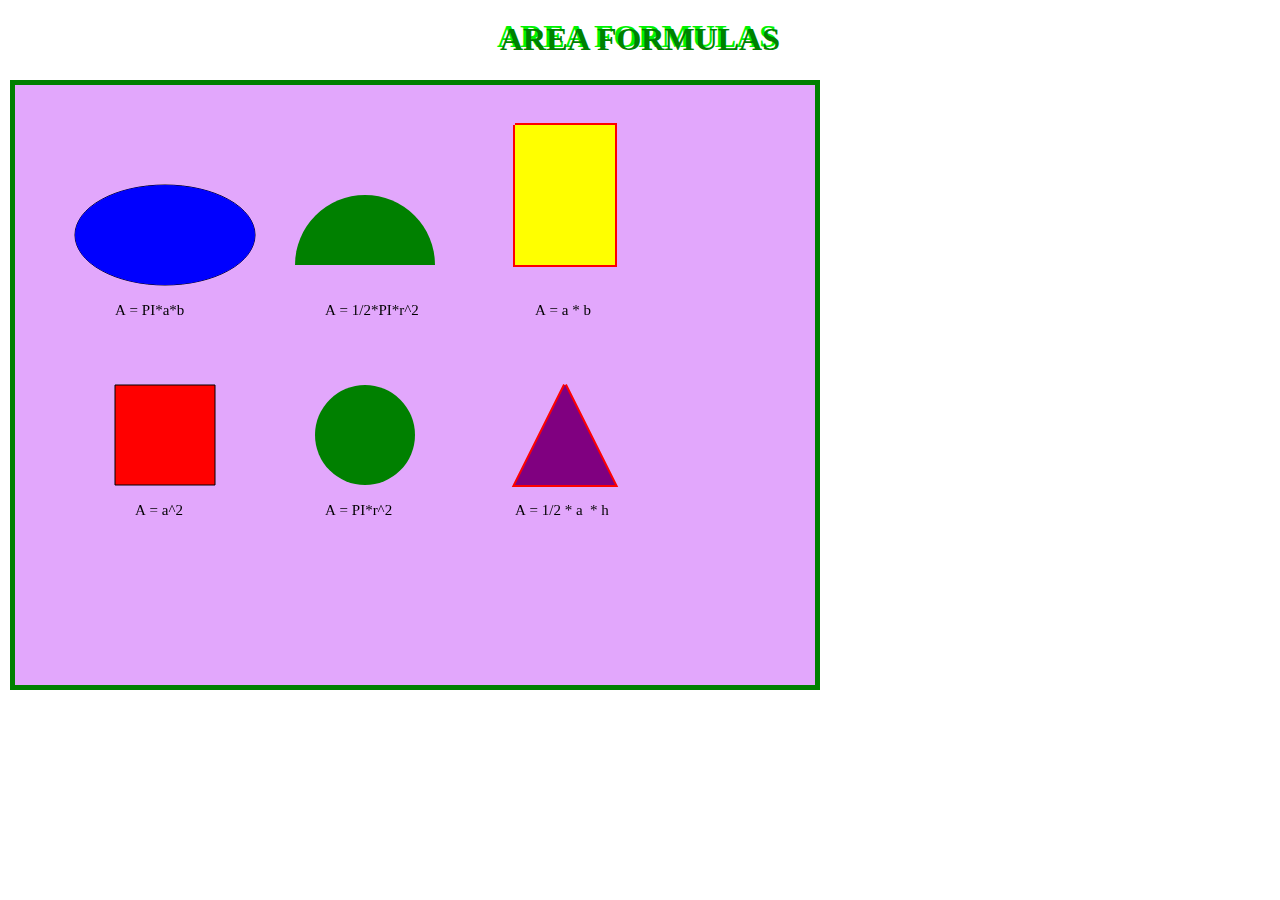
<file: index.html>
<!doctype HTML>
<meta charset='utf-8'>
<link rel="stylesheet" href="demo.css" type="text/css">

<h1>Area Formulas</h1>
<canvas class="border"id="sm" width="800" height="600"></canvas>

</script><script src="demo.js"></script>
</file>
<file: demo.css>
body {
    margin:10px;
}

.border {
    border: solid green 5px;

   background-color: rgb(226, 167, 252);
}
h1 {
    color: green;
    text-align: center;
    text-transform: uppercase;
    text-shadow: -3px -3px rgb(0, 243, 0);
}
</file>
